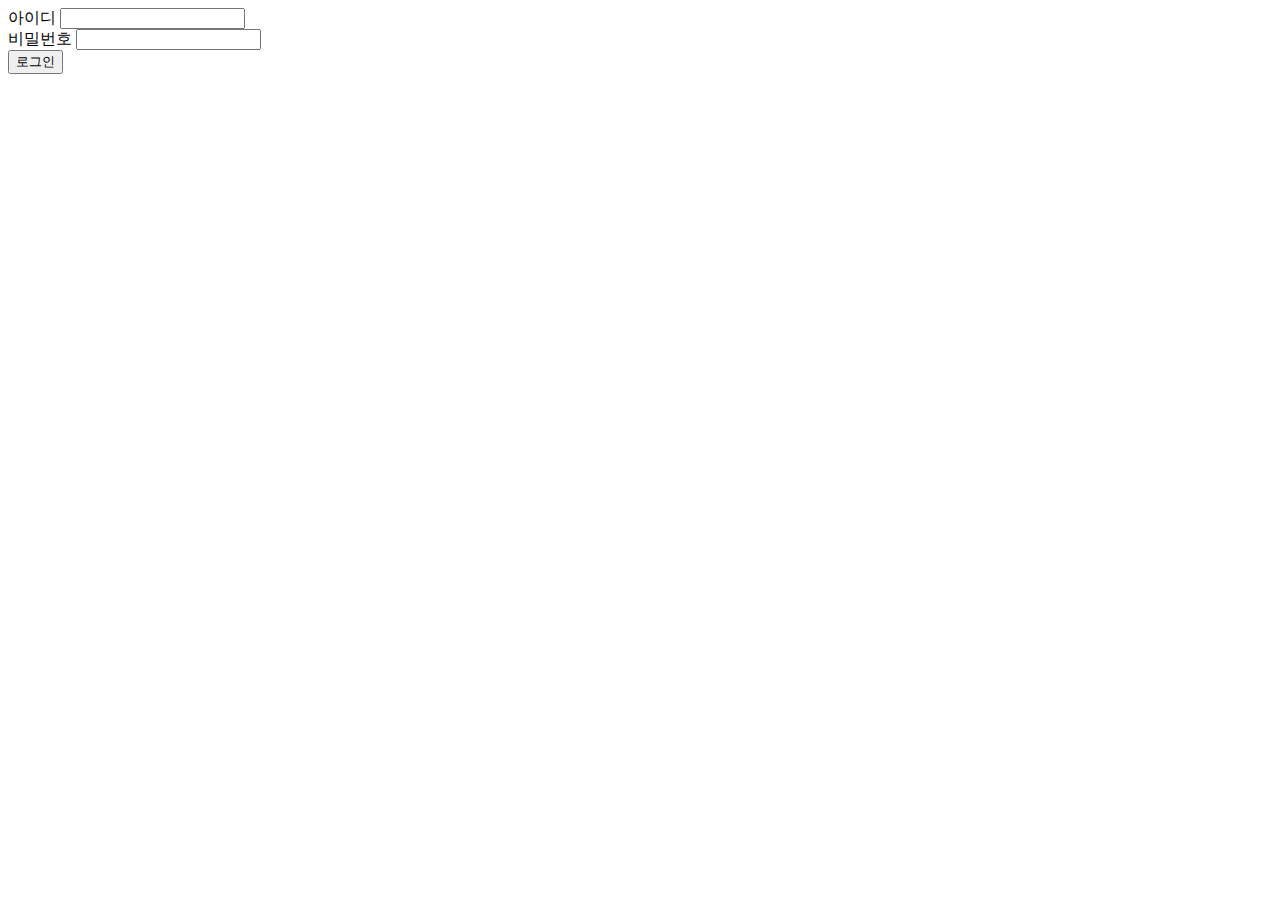
<file: frontend/login.html>
<!DOCTYPE html>
<html lang="en">
<head>
    <meta charset="UTF-8">
    <meta name="viewport" content="width=device-width, initial-scale=1.0">
    <title>로그인</title>
</head>
<body>
    <div>
        <label for="id">아이디</label>
        <input type="text" id="id" name="id" />
    </div>
    <div>
        <label for="password">비밀번호</label>
        <input type="password" id="password" name="password" />
    </div>
    <div>
        <button type="submit">로그인</button>
    </div>
</body>
</html>
</file>
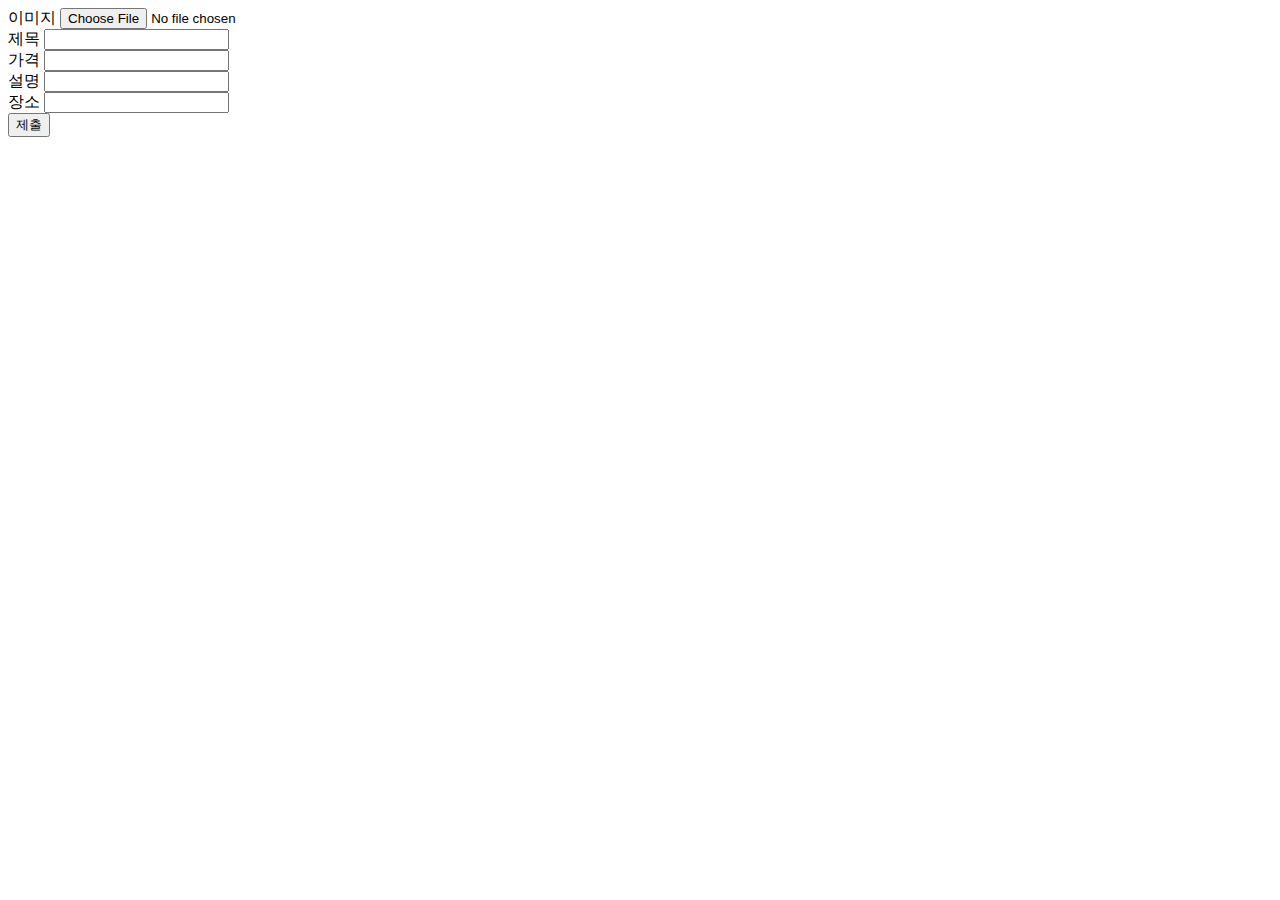
<file: frontend/write.html>
<!DOCTYPE html>
<html lang="en">
  <head>
    <meta charset="UTF-8" />
    <meta name="viewport" content="width=device-width, initial-scale=1.0" />
    <title>글쓰기 페이지입니다.</title>
  </head>
  <body>
    <form id="write-form">
      <div>
        <label for="image">이미지</label>
        <input type="file" id="image" name="image" />
      </div>
      <div>
        <label for="title">제목</label>
        <input type="text" id="title" name="title" />
      </div>
      <div>
        <label for="price">가격</label>
        <input type="number" id="price" name="price" />
      </div>
      <div>
        <label for="description">설명</label>
        <input type="text" id="description" name="description" />
      </div>
      <div>
        <label for="place">장소</label>
        <input type="text" id="place" name="place" />
      </div>
      <div>
        <button type="submit">제출</button>
    </div>
    </form>
    <script src="./write.js"></script>
  </body>
</html>
</file>
